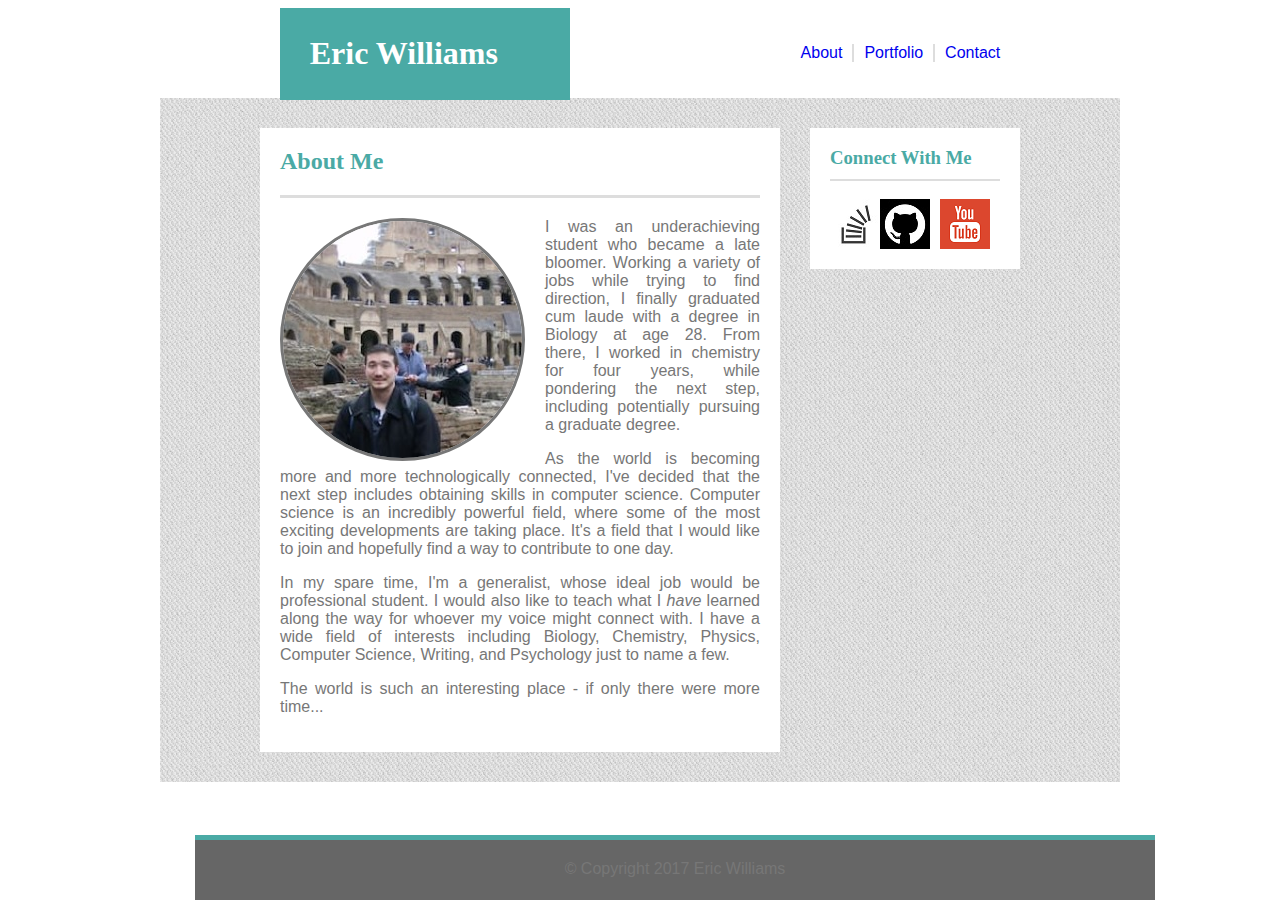
<file: index.html>
<!DOCTYPE html>
<html>
	<head>
		<title>Eric Williams Professional Profile</title>
		<link rel="stylesheet" type="text/css" href="assets/css/style.css">
			<header>
				<div id="top">
					<div id="name">
						<h1>Eric Williams</h1>
					</div>
					<div class="links">
						<ul>
							<li><a href="contact.html">Contact</a></li>
							<li style="border-left:2px solid #DDD; border-right:2px solid #DDD"><a href="portfolio.html">Portfolio</a></li>
							<li><a href="index.html">About</a></li>
						</ul>
					</div>
				</div>
			</header>
	</head>

	<body>
		<div id="container" class="clearfix">
			<div id="about">
				<h2>About Me</h2>

					<img id="me" src="assets/images/Eric.jpg" alt="Pic of Me">

					<p>I was an underachieving student who became a late bloomer. Working a variety of jobs while trying to find direction, I finally graduated cum laude with a degree in Biology at age 28. From there, I worked in chemistry for four years, while pondering the next step, including potentially pursuing a graduate degree. 
					</p>
					<p>As the world is becoming more and more technologically connected, I've decided that the next step includes obtaining skills in computer science. Computer science is an incredibly powerful field, where some of the most exciting developments are taking place. It's a field that I would like to join and hopefully find a way to contribute to one day.
					</p>
					<p>In my spare time, I'm a generalist, whose ideal job would be professional student. I would also like to teach what I <em>have</em> learned along the way for whoever my voice might connect with. I have a wide field of interests including Biology, Chemistry, Physics, Computer Science, Writing, and Psychology just to name a few. 
					</p>
					<p>
					The world is such an interesting place - if only there were more time...
					</p>
			</div>

			<div id="connect">
				<h3>Connect With Me</h3>
					<div><a href="http://stackoverflow.com/users/7982686/eric1543"><img class="stack" src="assets/images/StackOverflowLogo.jpe" alt="Stack Overflow Icon"></a></div>
					<div><a href="https://github.com/Eric1543"><img class="stack" src="assets/images/github.jpe" alt="GitHub Icon"></a></div>
					<div><a href="https://www.youtube.com/channel/UCmEStAYeRee6lKyye4URr7Q"><img style="padding-left:10px" class="stack" src="assets/images/Youtube.png" alt="Youtube Icon"></a></div>
			</div>
		</div>

		<footer><div style="text-align:center">&#169; Copyright 2017 Eric Williams</div></footer>

	</body>

</html>
</file>
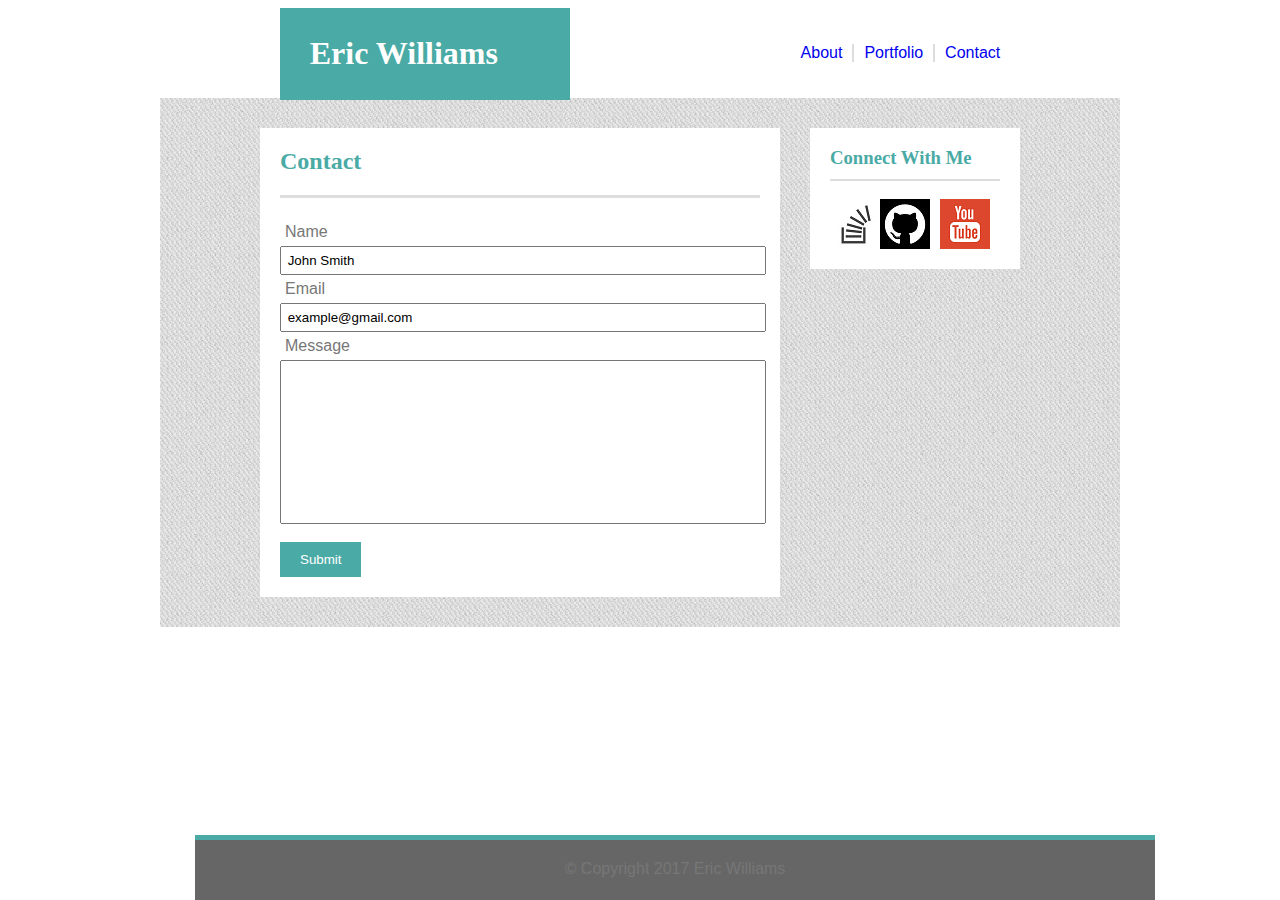
<file: contact.html>
<!DOCTYPE html>
<html>
	<head>
		<title>Eric Williams Professional Profile</title>
		<link rel="stylesheet" type="text/css" href="assets/css/style.css">
			<header>
				<div id="top">
					<div id="name">
						<h1>Eric Williams</h1>
					</div>
					<div class="links">
						<ul>
							<li><a href="contact.html">Contact</a></li>
							<li style="border-left:2px solid #DDD; border-right:2px solid #DDD"><a href="portfolio.html">Portfolio</a></li>
							<li><a href="index.html">About</a></li>
						</ul>
					</div>
				</div>
			</header>
	</head>

	<body>
		<div id="container" class="clearfix">
			<div id="contact">
				<form>
					<h2>Contact</h2>
						<div class="formVal">Name</div>
						<input type="text" value=" John Smith">

						<div class="formVal">Email</div>
						<input type="email" value="&#160;example@gmail.com">

						<div class="formVal">Message</div>
						<input type="text" style="height:150px">
							<br>
							<br>
						<button id="subButton" type="submit" value="Submit">Submit</button>
				</form>
			</div>
			<div id="connect">
				<h3>Connect With Me</h3>
					<div><a href="http://stackoverflow.com/users/7982686/eric1543"><img class="stack" src="assets/images/StackOverflowLogo.jpe" alt="Stack Overflow Icon"></a></div>
					<div><a href="https://github.com/Eric1543"><img class="stack" src="assets/images/github.jpe" alt="GitHub Icon"></a></div>
					<div><a href="https://www.youtube.com/channel/UCmEStAYeRee6lKyye4URr7Q"><img style="padding-left:10px" class="stack" src="assets/images/Youtube.png" alt="Youtube Icon"></a></div>
			</div>
		</div>

		<footer><div style="text-align:center">&#169; Copyright 2017 Eric Williams</div></footer>

	</body>

</html>
</file>
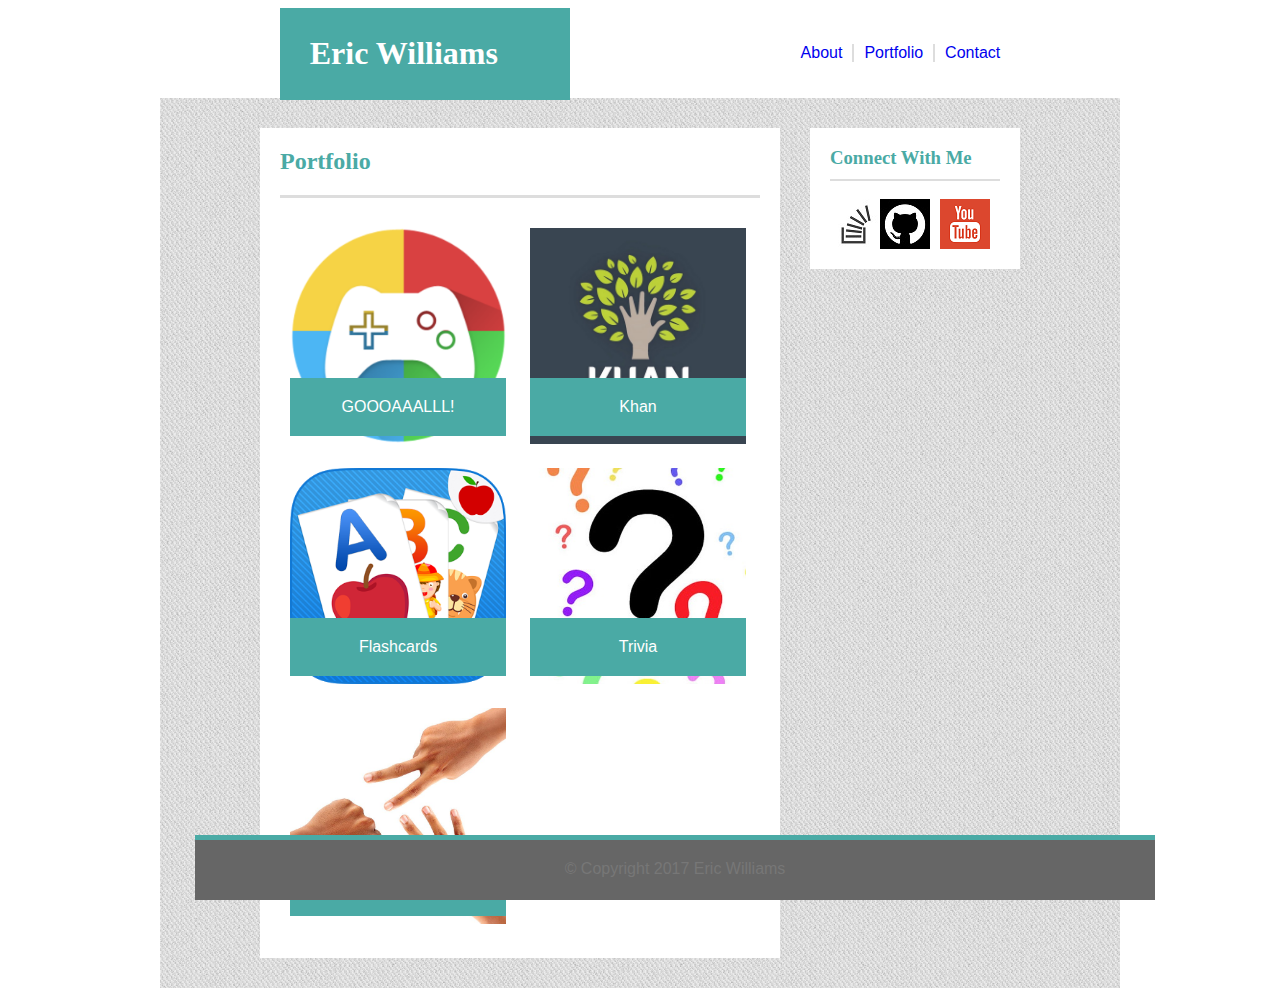
<file: portfolio.html>
<!DOCTYPE html>
<html>
	<head>
		<title>Eric Williams Professional Profile</title>
		<link rel="stylesheet" type="text/css" href="assets/css/style.css">
			<header>
				<div id="top">
					<div id="name">
						<h1>Eric Williams</h1>
					</div>
					<div class="links">
						<ul>
							<li><a href="contact.html">Contact</a></li>
							<li style="border-left:2px solid #DDD; border-right:2px solid #DDD"><a href="portfolio.html">Portfolio</a></li>
							<li><a href="index.html">About</a></li>
						</ul>
					</div>
				</div>
			</header>
	</head>

	<body>
		<div id="container" class="clearfix">
			<div id="portfolio">
				<h2>Portfolio</h2>
					<div id="iconLabel-1">GOOOAAALLL!
					</div>
					<div id="iconLabel-2">Khan
					</div>
					<div>
						<a href="assets/GOOOAAALLL.html" target="blank">
								<img class="myProfileIcons" src="assets/images/game.png" alt="Pic of Game Icon">
						</a>
					
						<a href="https://www.khanacademy.org/profile/AdamKesher/projects" target="blank">
							<img class="myProfileIcons" src="assets/images/khan.jpe" alt="Pic of Khan Academy Icon">
						</a>
						
					</div>
					<div id="iconLabel-3">Flashcards
					</div>
					<div id="iconLabel-4">Trivia
					</div>
					<div>
						<a href="">
							<img class="myProfileIcons" src="assets/images/Flashcards.png" alt="Pic of Flashcards">
						</a>
						<a href="">
							<img class="myProfileIcons" src="assets/images/Trivia.jpeg" alt="Pic of Trivia Box">
						</a>
					</div>

					<div id="iconLabel-5">Rock Paper Scissors
					</div>
					<div>
						<a href="">
							<img class="myProfileIcons" src="assets/images/RPS.jpg" alt="Pic of Rock Paper Scissors">
						</a>
					</div>
			</div>
			<div id="connect">
				<h3>Connect With Me</h3>
					<div><a href="http://stackoverflow.com/users/7982686/eric1543"><img class="stack" src="assets/images/StackOverflowLogo.jpe" alt="Stack Overflow Icon"></a></div>
					<div><a href="https://github.com/Eric1543"><img class="stack" src="assets/images/github.jpe" alt="GitHub Icon"></a></div>
					<div><a href="https://www.youtube.com/channel/UCmEStAYeRee6lKyye4URr7Q"><img style="padding-left:10px" class="stack" src="assets/images/Youtube.png" alt="YouTube Icon"></a></div>
			</div>
		</div>

		<footer><div style="text-align:center">&#169; Copyright 2017 Eric Williams</div></footer>

	</body>

</html>
</file>
<file: assets/css/style.css>
/* HTML Page Element Formatting */

h1, h2, h3{
	font-family: 'Georgia', Times, 'Times New Roman', serif;
}

body{
	font-family: 'Arial', 'Helvetica Neue', Helvetica, sans-serif;
	color:#777777;
	background-color:#FFF;
	border-color:#DDD;
}

header{
	background-color:#FFF;
	border-color:#CCC;
	margin:0 auto;
	height:90px;
	width: 57%;
}

ul{
	list-style:none;
}

li{
	float:right;
	margin-top:20px;
	padding-left:10px;
	padding-right:10px;
}

p{
	text-align:justify;
}

h2{
	color:#4AAAA5;
	border-bottom:3px solid #DDD;
	padding:20px;
	padding-top:0px;
	padding-left:0px;
}

h3{
	color:#4AAAA5;
	padding-bottom:10px;
	border-bottom:2px solid #DDD;
}

input{
	width:100%;
	padding-top:5px;
	padding-bottom:5px;
	padding-right:0px;
	margin-right:10px;
}

footer{
	position:fixed;
	bottom: 0;
	margin-bottom:0px;
	margin-left:187px;
	padding-top:20px;
	background-color:#666;
	color:#777;
	width:960px;
	height: 40px;
	border-top:5px solid #4AAAA5;
	z-index:1;
}

a{
	text-decoration:none;
}

/* Class Formatting */

.links{
	background:#FFF;
	position:absolute;
	top:0px;
	right:10px;
	margin-right:-20px;
}

.clearfix::after{
	content:"";
	display:block;
	clear:both;
}

.formVal{
	padding:5px;
}

.stack{
	float:left;
}

.myProfileIcons{
	position:relative;
	height:45%;
	width:45%;
	padding:10px;
}

/* ID Formatting */

#top{
	position:relative;
}

#name{
	position:relative;
	width:250px;
	padding-top:6px;
	padding-bottom:6px;
	padding-left:30px;
	padding-right:10px;
	background-color:#4AAAA5;
	color:#FFF;
}

#subButton{
	padding:10px;
	padding-left:20px;
	padding-right:20px;
	background-color:#4AAAA5;
	color:#FFF;
	border:none;
}

#me{
	float:left;
	margin-right:20px;
	border:solid;
	border-color:#777;
	border-radius:100%;
}

#container{
	margin:0 auto;
	width:960px;
	height:75%;
	background-image: url(../images/cheap_diagonal_fabric.png);
}

#about{
	float:left;
	width:50%;
	padding:20px;
	padding-top:0px;
	margin:30px;
	margin-left:100px;
	background-color:#FFF;
}

#contact{
	float:left;
	width:50%;
	padding:20px;
	padding-top:0px;
	margin:30px;
	margin-left:100px;
	background-color:#FFF;
}

#portfolio{
	float:left;
	width:50%;
	padding:20px;
	padding-top:0px;
	margin:30px;
	margin-left:100px;
	background-color:#FFF;
}

#connect{
	float:left;
	width:170px;
	padding:20px;
	padding-top:0px;
	background-color:#FFF;
	margin:30px;
	margin-left:0px;
}

#iconLabel-1{
	position:absolute;
	text-align:center;
	background-color:#4AAAA5;
	margin-left:10px;
	width:216px;
	margin-top:160px;
	padding-top:20px;
	padding-bottom:20px;
	z-index:1;
	color:#FFF;
}

#iconLabel-2{
	position:absolute;
	background-color:#4AAAA5;
	width:216px;
	text-align:center;
	margin-left:250px;
	margin-top:160px;
	padding-top:20px;
	padding-bottom:20px;
	z-index:1;
	color:#FFF;
}

#iconLabel-3{
	position:absolute;
	text-align:center;
	background-color:#4AAAA5;
	margin-left:10px;
	width:216px;
	margin-top:160px;
	padding-top:20px;
	padding-bottom:20px;
	z-index:1;
	color:#FFF;
}

#iconLabel-4{
	position:absolute;
	background-color:#4AAAA5;
	width:216px;
	text-align:center;
	margin-left:250px;
	margin-top:160px;
	padding-top:20px;
	padding-bottom:20px;
	z-index:1;
	color:#FFF;
}

#iconLabel-5{
	position:absolute;
	text-align:center;
	background-color:#4AAAA5;
	margin-left:10px;
	width:216px;
	margin-top:160px;
	padding-top:20px;
	padding-bottom:20px;
	z-index:1;
	color:#FFF;
}
</file>
